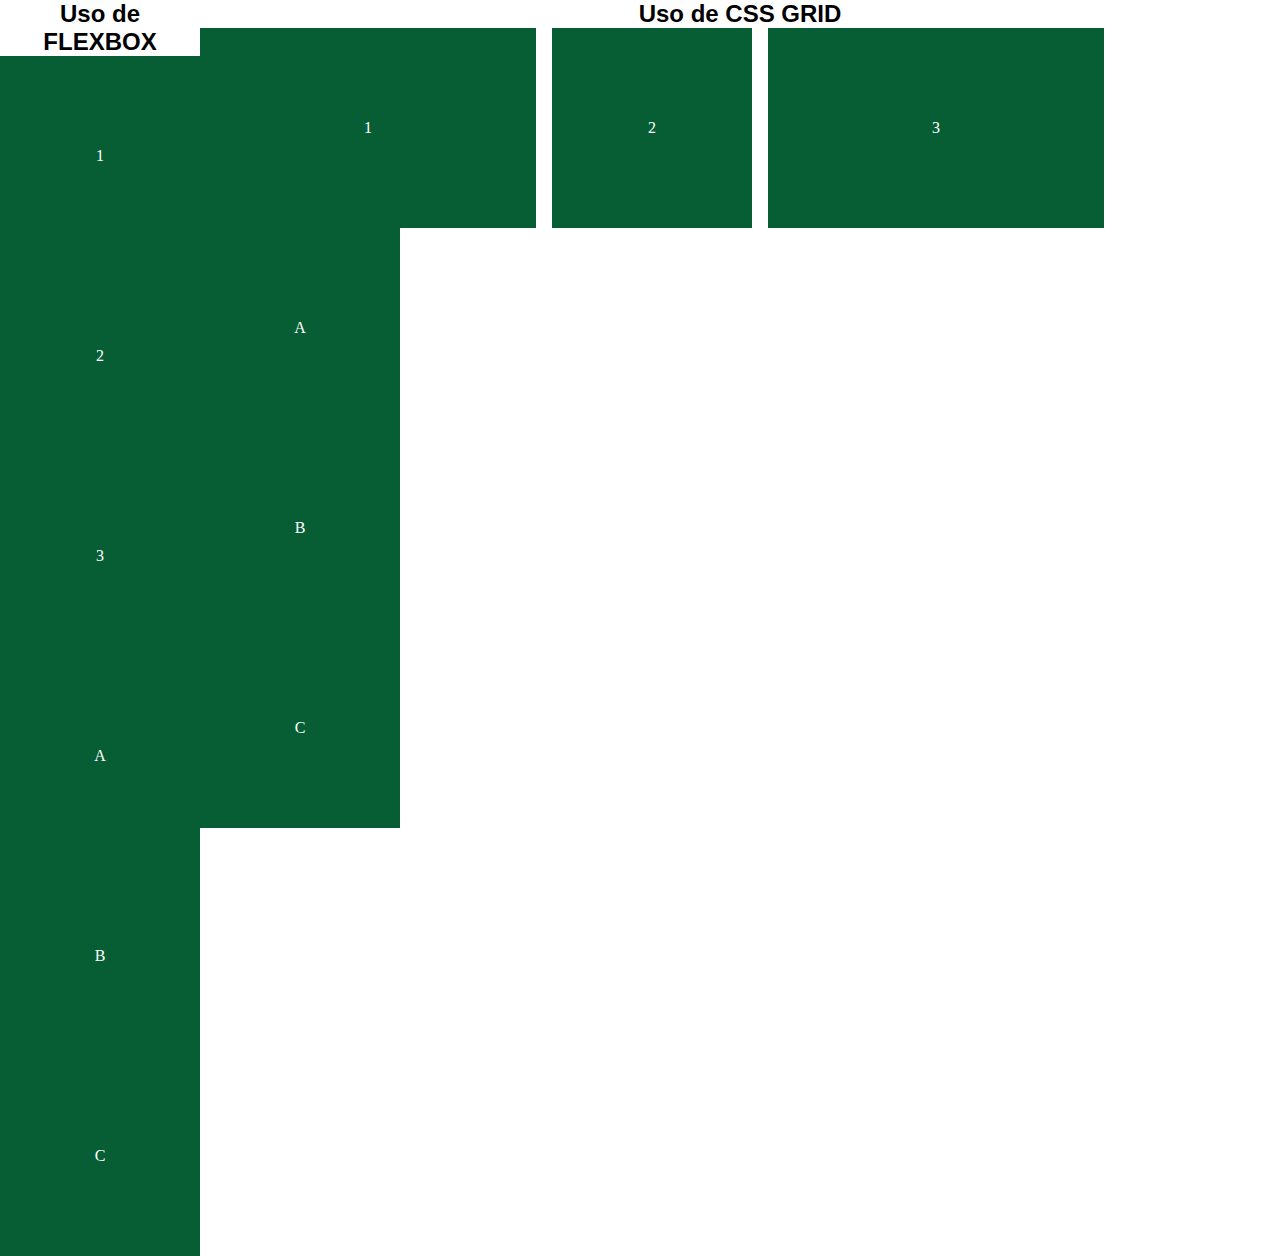
<file: practica 2/index.html>
<!DOCTYPE html>
<html lang="en">
<head>
    <meta charset="UTF-8">
    <meta name="viewport" content="width=device-width, initial-scale=1.0">
    <link rel="stylesheet" href="style.css">
    <title>flexbox + grid</title>
</head>
<body>
    <main>
        <section class="flex">
            <h2 class="title">Uso de FLEXBOX</h2>
            <section class="flexbox">
                <div class="box">1</div>
                <div class="box">2</div>
                <div class="box">3</div>
            </section>

            <section class="flex-container">
                <div class="box">A</div>
                <div class="box">B</div>
                <div class="box">C</div>
            </section>
        </section>

        <section class="grid">
            <h2 class="title">Uso de CSS GRID</h2>
            <section class="gridbox">
                <div class="box">1</div>
                <div class="box">2</div>
                <div class="box">3</div>
            </section>

            <section class="grid-container">
                <div class="box">A</div>
                <div class="box">B</div>
                <div class="box">C</div>
            </section>
        </section>
    </main>
</body>
</html>
</file>
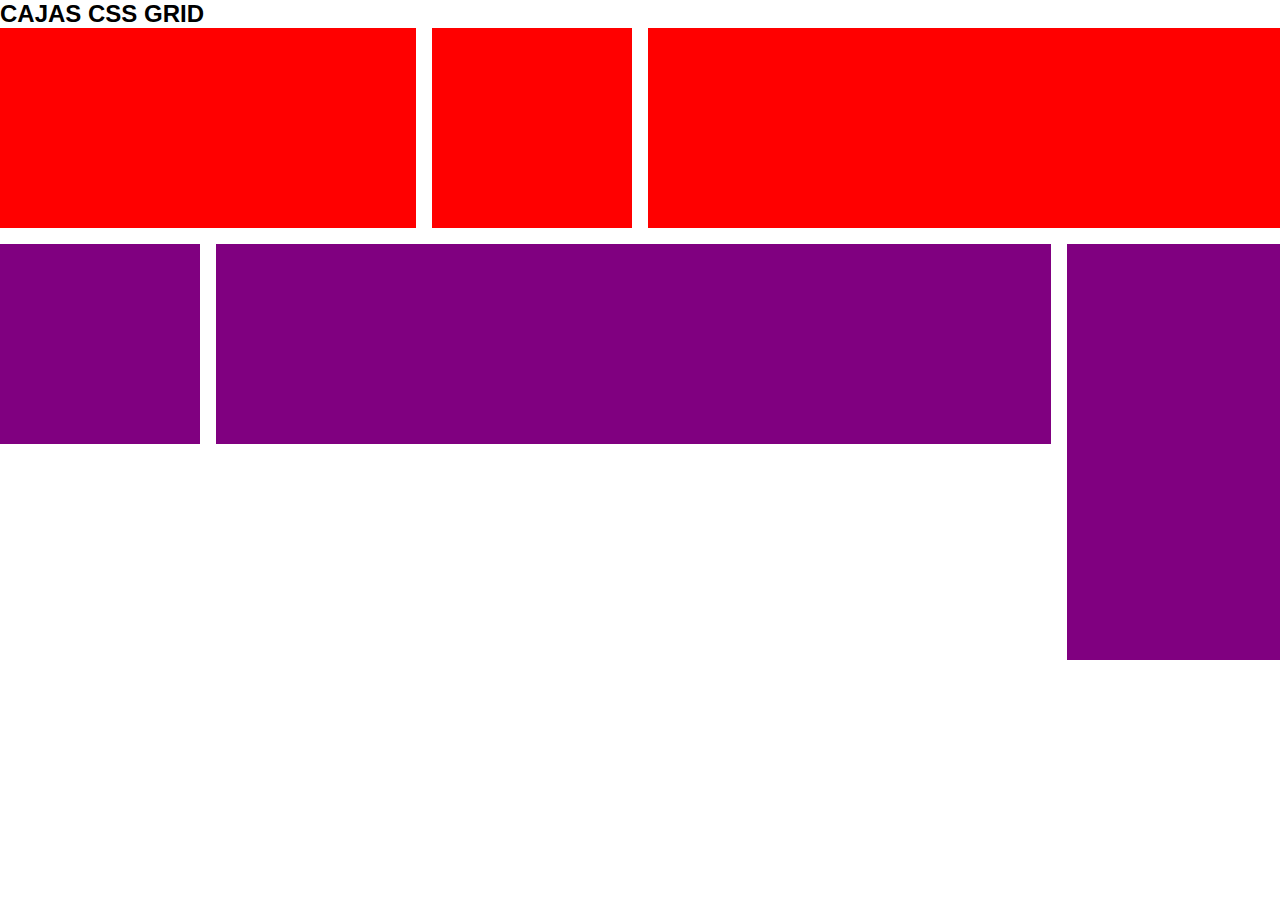
<file: practica 2/ejercicio/index.html>
<!DOCTYPE html>
<html lang="en">
<head>
    <meta charset="UTF-8">
    <meta name="viewport" content="width=device-width, initial-scale=1.0">
    <link rel="stylesheet" href="style.css">
    <title>flexbox + grid</title>
</head>
<body>
    <main>
        <section class="grid">
            <h2 class="title">CAJAS CSS GRID</h2>
            <section class="gridbox">
                <div class="box"></div>
                <div class="box"></div>
                <div class="box"></div>
            </section>

            <section class="grid-container">
                <div class="box"></div>
                <div class="box"></div>
                <div class="box"></div>
            </section>
        </section>
    </main>
</body>
</html>
</file>
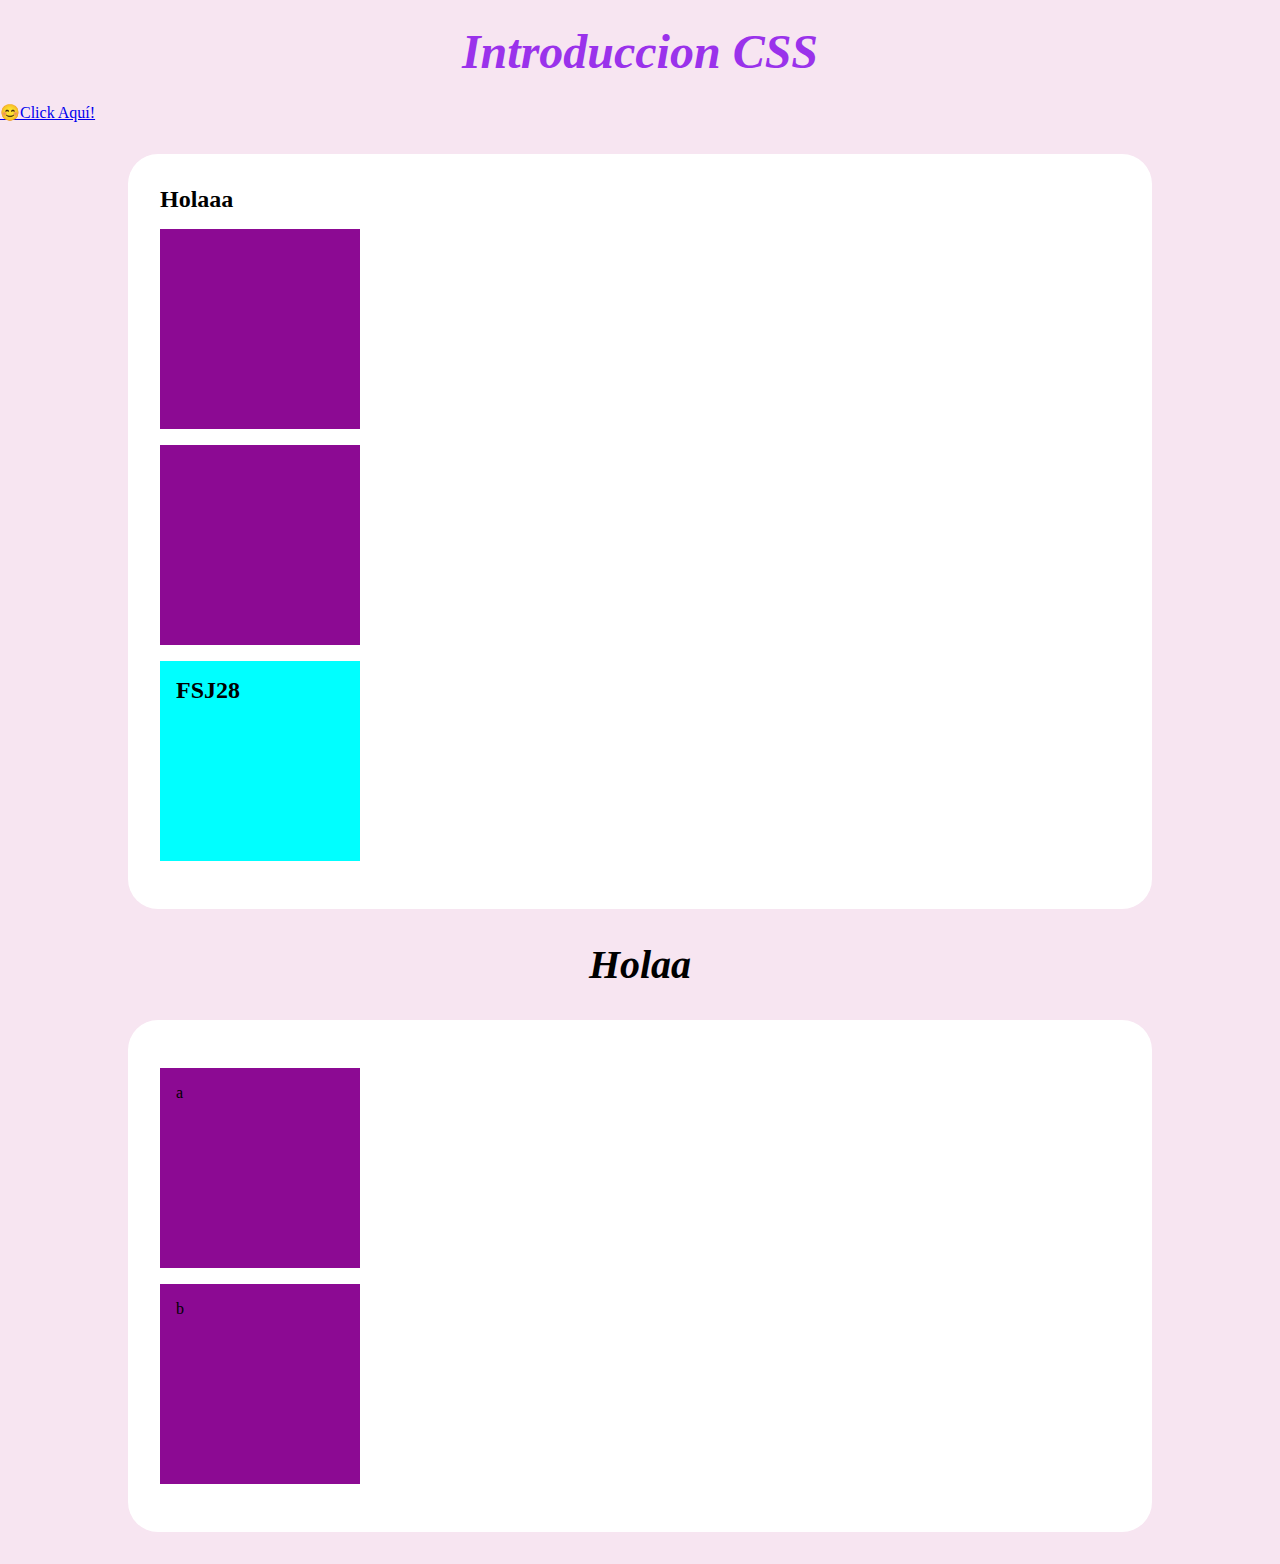
<file: practica 1/cajas.html>
<!DOCTYPE html>
<html lang="en">
<head>
    <meta charset="UTF-8">
    <meta name="viewport" content="width=device-width, initial-scale=1.0">
    <title>Document</title>
    <link rel="stylesheet" href="./css/style.css">
</head>
<style>
    *{
        margin: 0;
        padding: 0;
        /** Evitar problemas con margin y padding (que no colapsen)*/ 
        box-sizing: border-box;
    }
    /** aplicando estilos */

    /** cuales son los selectores en css: clases, id, etiqueta, universal */
    h1{
        color: #9a32eb;
    }

    .title{
        text-align: center;
    }

    #title{
        /** unidad de medida: px, em, rem */
        font-size: 3rem; /** 1 rem = 16 px */
    }

    /** ATRIBUTO */
    a[href="#"]:hover{
        color: orangered;
    }

    .container article{
        background-color: #8c0a93;
        width: 200px;
        height: 200px;
        margin: 1rem 0;
        /** 1rem arriba y abajo, 0 a los lados*/
        padding: 1rem;
    }

    .container article:nth-child(4){
        background-color: aqua;
    }
   .hipervinculo::before{
        content: "😊";    
    }
</style>
<body>
    <h1 class="title" id="title">Introduccion CSS</h1>
    <a href="#" class="hipervinculo">Click Aquí!</a>
    <section class="container">
        <h2>Holaaa</h2>
        <article></article>
        <article></article>
        <article id="caja3"><h2>FSJ28</h2></article>
    </section>
    <h2 class="title">Holaa</h2>
    <section class="container">
        
        <article>a</article>
        <article>b</article>
    </section>
</body>
</html>
</file>
<file: practica 1/css/style.css>
/** limpieza */
*{
    margin: 0;
    padding: 0;
    box-sizing: border-box;
}
    
body{
    background-color: #f7e5f1;
}

.container{
    background-color: #fff;
    max-width: 80%;
    border-radius: 30px;
    margin: 2rem auto;
    padding: 2rem;
}

figure img{
    width: 100%;
    border-radius: 20px;
}

.title{
    margin: 1.5rem 0;
    text-align: center;
    font-size: 2.5rem;
    font-style: italic;
    
}

.paragraph{
    text-align: justify;
    line-height: 1.3;
}

.container-time{
    margin: 2rem 0;
    background-color: #f7e5f1;
    padding: 1.5rem 2rem;
    border-radius: 20px;
    line-height: 1.5;
}

.container-time .subtitle{
    color: #4d0434;
    font-weight: bold;
    font-size: 1.2rem;
    padding-bottom: 1rem;
}

.subtitle{
    color: #9a4d09;
    padding-bottom: 1rem;
}

/** Aplicando a 3 contenedores diferentes*/
.container-ingredients, 
.container-instructions, 
.container-nutrition{
    margin-top: 1rem;
    padding: 1rem;
}

/** pseudoclase: :is ayuda a englobar estilos para varios elementos*/
:is(.ingredients-list, .instructions-list) li{
    padding: 6px 10px;
}

.table{
    padding: 1rem;
    width: 100%;
}

.table-title{
    color: #9a4d09;
}  

.table td {
    padding: 0.5rem;
    border-bottom: 1px solid #ccc; 
}

.table td:nth-child(2){
    color: #9d0871;
    font-weight: bold;
}
</file>
<file: practica 2/style.css>
*{
    margin: 0;
    padding: 0;
    box-sizing: border-box;
}

/** pseudoclase :root -> global, definir variables, semantica de
colores, tipos de fuentes, tamaños, etc. */
:root{
    --box-color: #075e35;
    --secondary-color: #fff;
    --font-family: 'Poppins', sans-serif;
}

.title{
    text-align: center;
    font-family: var(--font-family);
}

main{
    display: flex;
}

.box{
    background-color: var(--box-color);
    width: 200px;
    height: 200px;
    color: var(--secondary-color);
    display: flex;
    align-items: center;
    justify-content: center;
}


.gridbox{
    display: grid;
    grid-template-columns: repeat(6, 1fr);
    grid-template-rows: auto;
    gap: 1rem;
}

.gridbox .box:nth-child(1){
    /**
        1 -> primera fila (inicio)
        2 -> donde vas a empezar a colocar la columna
        3 -> donde va terminar la fila (el número 2 no se incluye)
        4 -> donde va terminar la columna (el número 3 no se incluye)
    */
    grid-area: 1 / 1 / 2 / 3;
    width: 100%;

}

.gridbox .box:nth-child(3){
    grid-area: 1 / 4 / 2 / 6; /** empezamos en la columna 4 y terminamos en la 5*/
    width: 100%;
}
</file>
<file: practica 2/ejercicio/style.css>
*{
    margin: 0;
    padding: 0;
    box-sizing: border-box;
}

/** pseudoclase :root -> global, definir variables, semantica de
colores, tipos de fuentes, tamaños, etc. */
:root{
    --box-color: #075e35;
    --secondary-color: #fff;
    --font-family: 'Poppins', sans-serif;
}

.title{
    font-family: var(--font-family);
}

main{
    display: flex;
}

.box{
    background-color: var(--box-color);
    width: 200px;
    height: 200px;
    color: var(--secondary-color);
    display: flex;
    align-items: center;
    justify-content: center;
}


.gridbox{
    display: grid;
    grid-template-columns: repeat(6, 1fr);
    gap: 1rem;
}

.gridbox .box:nth-child(1){
    /**
        1 -> primera fila (inicio)
        2 -> donde vas a empezar a colocar la columna
        3 -> donde va terminar la fila (el número 2 no se incluye)
        4 -> donde va terminar la columna (el número 3 no se incluye)
    */
    grid-area: 1 / 1 / 2 / 3;
    width: 100%;
    background-color: red;
}

.gridbox .box:nth-child(2){
    background-color: red;
}

.gridbox .box:nth-child(3){
    grid-area: 1 / 4 / 2 / 7; /** empezamos en la columna 4 y terminamos en la 5*/
    width: 100%;
    background-color: red;
}

.grid-container{
    display: grid;
    grid-template-columns: repeat(6, 1fr);
    margin-top: 1rem; 
    gap: 1rem;   
    width: 100%;
    grid-template-rows: repeat(2, 1fr);
}
.grid-container .box:nth-child(1){
    background-color: purple;
}

.grid-container .box:nth-child(2){
    grid-area: 1 / 2 / 2 / 6; 
    width: 100%;
    background-color: purple;
}

.grid-container .box:nth-child(3){
    grid-area: 1 / 6 / 3 / 8; 
    width: 100%;
    background-color: purple;
    height: 100%;
}
</file>
